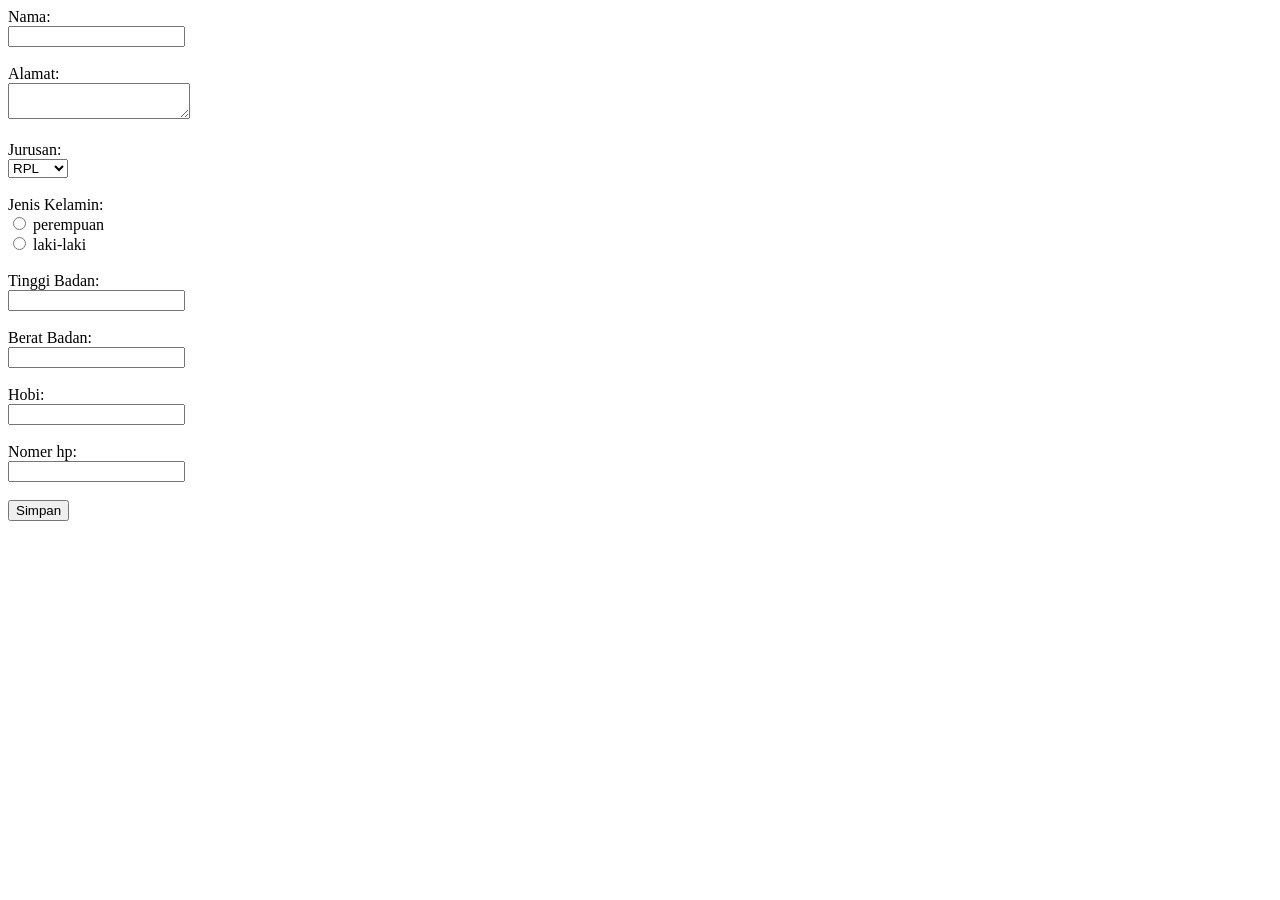
<file: fom_biodata.html>
<!DOCTYPE html>
<html lang="en">
<head>
    <meta charset="UTF-8">
    <meta name="viewport" content="width=device-width, initial-scale=1.0">
    <title>Biodata</title>
</head>
<body>
    <form action="hasil_biodata.html" method="GET">
    <label>Nama:</label><br>
    <input type="text" name="nama"><br><br>

    <label>Alamat:</label><br>
    <textarea name="alamat"></textarea><br><br>

    <label>Jurusan:</label><br>
    <select name="jurusan">
        <option value="RPL">RPL</option>
        <option value="TKJ">TKJ</option>
        <option value="TKR">TKR</option>
        <option value="TBSM">TBSM</option>
        <option value="TEI">TEI</option>
    </select><br><br>

    <label>Jenis Kelamin:</label><br>
    <input type="radio" name="jk" value="perempuan"> perempuan<br>
    <input type="radio" name="jk" value="laki-laki"> laki-laki<br><br>

    <label>Tinggi Badan:</label><br>
    <input type="number" name="tb"><br><br>

    <label>Berat Badan:</label><br>
    <input type="number" name="bb"><br><br>

    <label>Hobi:</label><br>
    <input type="text" name="hobi"><br><br>

    <label>Nomer hp:</label><br>
    <input type="number" name="hp"><br><br>

    <button type="submit">Simpan</button>
</form>
</file>
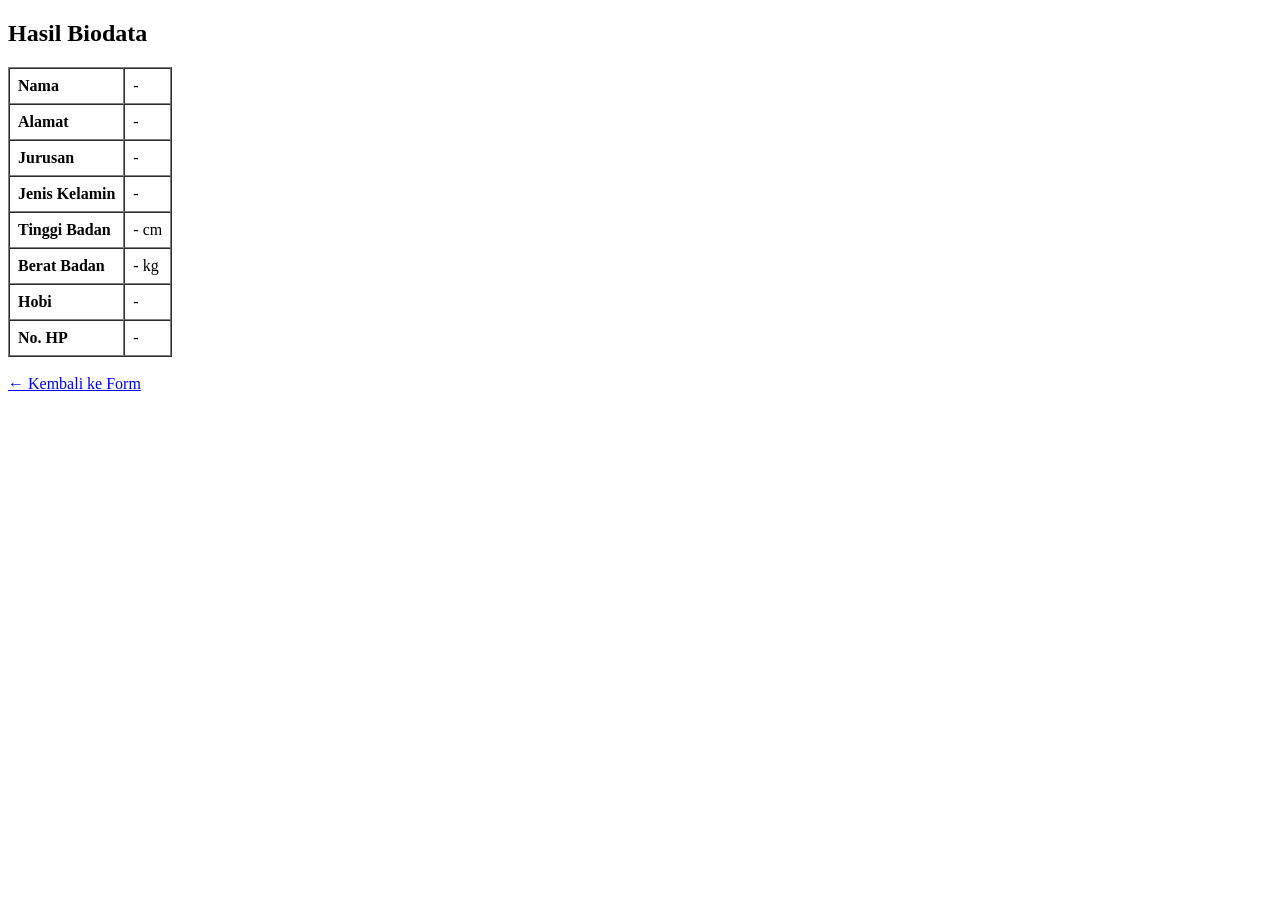
<file: hasil_biodata.html>
<!DOCTYPE html>
<html lang="id">
<head>
    <meta charset="UTF-8">
    <title>Hasil Biodata</title>
</head>
<body>

    <h2>Hasil Biodata</h2>

    <!-- Tempat data akan ditampilkan -->
    <div id="tampilData"></div>

    <br>
    <a href="10rpl3_sherina.html">← Kembali ke Form</a>

    <script>
        // 1. Ambil data dari URL (search params)
        const urlParams = new URLSearchParams(window.location.search);

        // 2. Ambil masing-masing nilai berdasarkan 'name' di form
        const nama = urlParams.get('nama') || '-';
        const alamat = urlParams.get('alamat') || '-';
        const jurusan = urlParams.get('jurusan') || '-';
        const jk = urlParams.get('jk') || '-';
        const tb = urlParams.get('tb') || '-';
        const bb = urlParams.get('bb') || '-';
        const hobi = urlParams.get('hobi') || '-';
        const hp = urlParams.get('hp') || '-';

        // 3. Tampilkan ke dalam tabel HTML
        document.getElementById('tampilData').innerHTML = `
            <table border="1" cellpadding="8" cellspacing="0">
                <tr><td><strong>Nama</strong></td><td>${nama}</td></tr>
                <tr><td><strong>Alamat</strong></td><td>${alamat}</td></tr>
                <tr><td><strong>Jurusan</strong></td><td>${jurusan}</td></tr>
                <tr><td><strong>Jenis Kelamin</strong></td><td>${jk}</td></tr>
                <tr><td><strong>Tinggi Badan</strong></td><td>${tb} cm</td></tr>
                <tr><td><strong>Berat Badan</strong></td><td>${bb} kg</td></tr>
                <tr><td><strong>Hobi</strong></td><td>${hobi}</td></tr>
                <tr><td><strong>No. HP</strong></td><td>${hp}</td></tr>
            </table>
        `;
    </script>

</body>
</html>
</file>
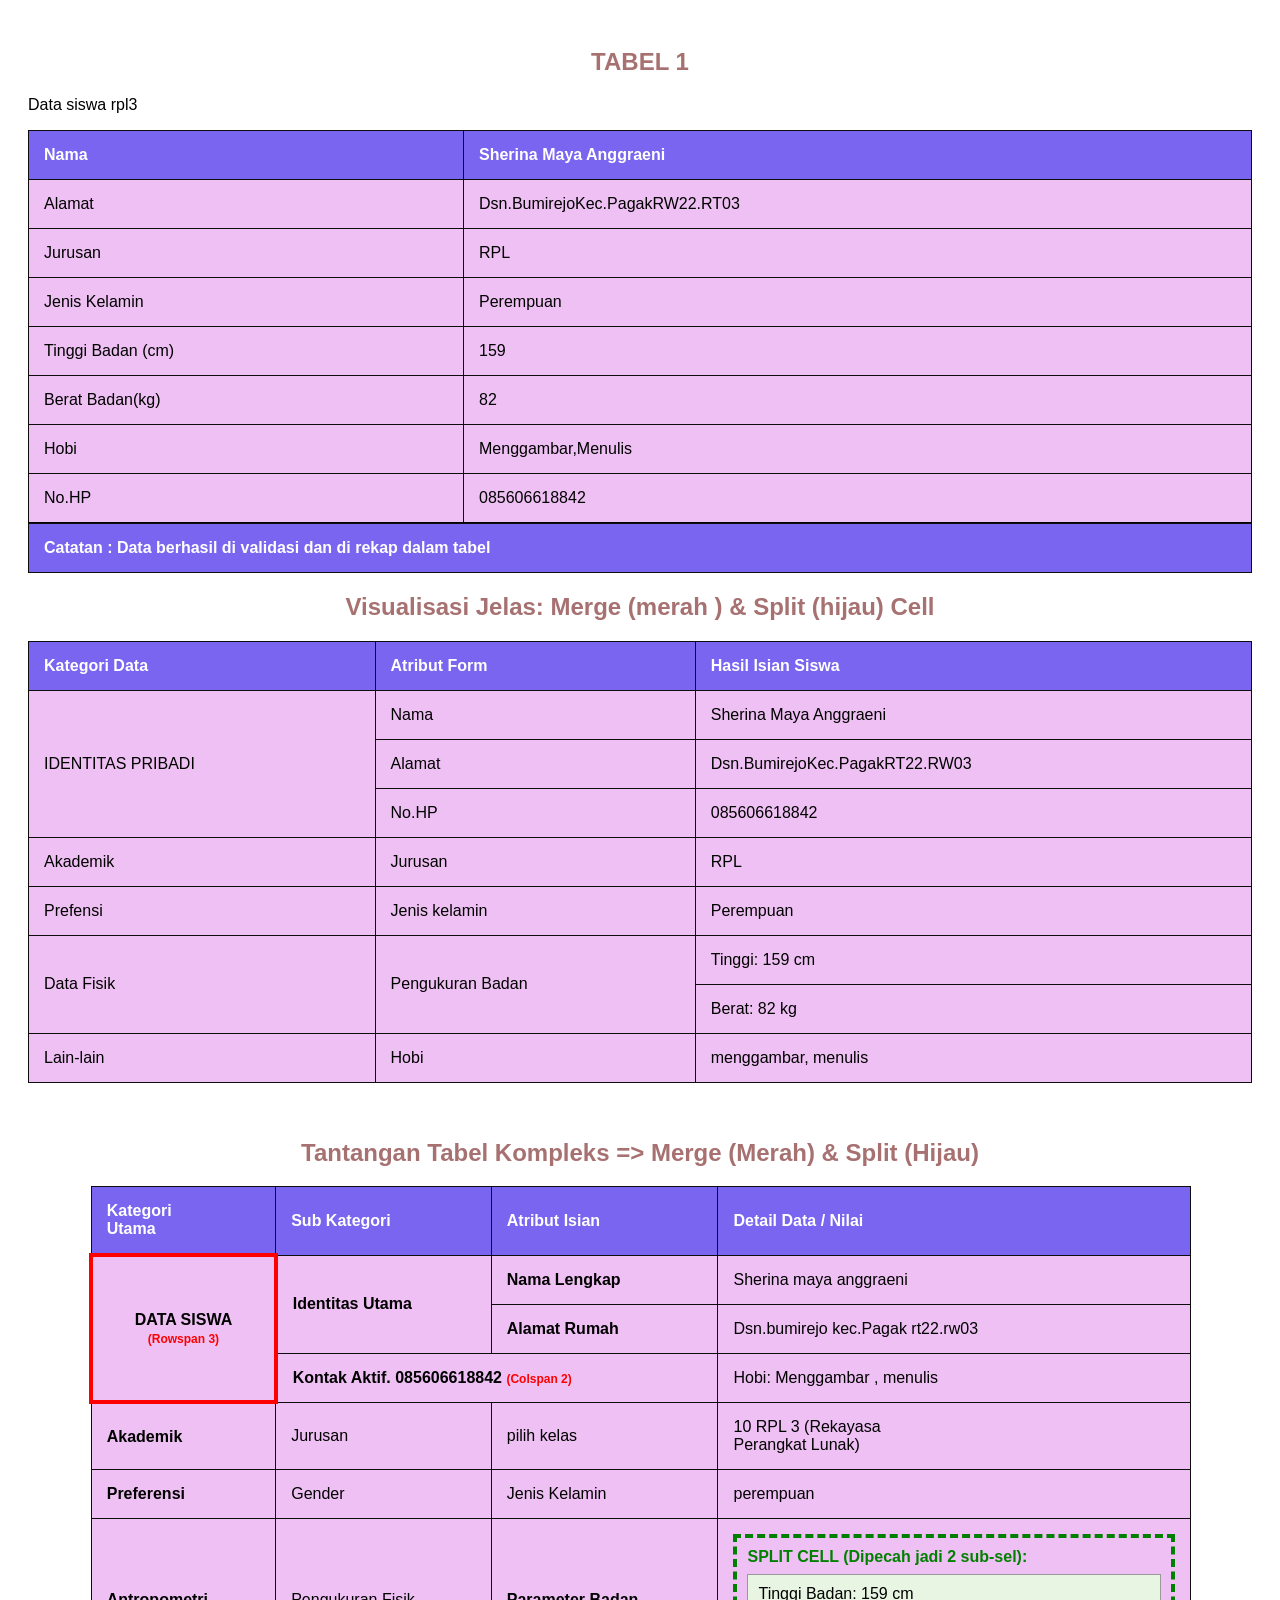
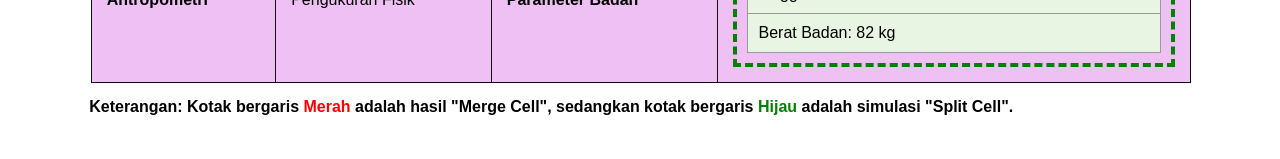
<file: tabel.html>
<!DOCTYPE html>
<htmlS lang="en">
<head>
  <meta charset="UTF-8">
  <meta name="viewport" content="width=device-width, initial-scale=1.0">
  <title>data tabel</title>
</head>
<body>
  <style>
table, th, td {
  border: 1px solid black;
  border-collapse: collapse;
}
</style>
</head>
<body>

<h2>TABEL 1</h2>
<p>Data siswa rpl3</p>

<table style="width:100%">
  <tr>
    <th>Nama</th>
    <th>Sherina Maya Anggraeni</th> 
  </tr>
  <tr>
    <td>Alamat</td>
    <td>Dsn.BumirejoKec.PagakRW22.RT03</td>
  </tr>
  <tr>
    <td>Jurusan</td>
    <td>RPL</td>
  </tr>
  <tr>
    <td>Jenis Kelamin</td>
    <td>Perempuan</td>
  </tr>
  <tr>
    <td>Tinggi Badan (cm)</td>
    <td>159</td>
    </tr>
    <tr>
      <td>Berat Badan(kg)</td>
      <td>82</td>
      </tr>
      <tr>
        <td>Hobi</td>
        <td>Menggambar,Menulis</td>
        </tr>
        <tr>
          <td>No.HP</td>
          <td>085606618842</td>
          </tr>
          <tr><table style="width:100%">
            <th> Catatan : Data berhasil di validasi dan di rekap dalam tabel</th>
            <tabel>
          
</table>
</body>
</html>
<h2>Visualisasi Jelas: Merge (merah
 ) & Split (hijau) Cell</h2>

<table border="1" style="border-collapse: collapse; text-align: center; width: 100%;">
  <!-- BARIS 1: Header (3 Judul Kolom) -->
  <tr>
    <th>Kategori Data</th>
    <th>Atribut Form</th>
    <th>Hasil Isian Siswa</th>
  </tr>

  <!-- BARIS 2: Awal Merge 3 Baris (Kolom 1 mengambil jatah 3 baris ke bawah) -->
  <tr>
    <td rowspan="3"> IDENTITAS PRIBADI</td>
    <td>Nama</td>
    <td>Sherina Maya Anggraeni</td>
  </tr>
  
  <!-- BARIS 3: Data Baris ke-2 -->
  <tr>
    <td>Alamat</td>
    <td>Dsn.BumirejoKec.PagakRT22.RW03</td>
  </tr>
  
  <!-- BARIS 4: Data Baris ke-3 -->
  <tr>
    <td>No.HP</td>
    <td>085606618842</td>
  </tr>

  <!-- BARIS 5 : Data Baris ke-5 -->
  <tr>
    <td>Akademik</td>
    <td>Jurusan</td>
    <td>RPL</td>

  <!-- Baris 6 : Data Baris ke-6 -->
  <tr>
    <td>Prefensi</td>
    <td>Jenis kelamin</td>
    <td>Perempuan</td>  

  <!--Baria  7 : Data Baris ke-7 --> 
  <tr>
        <td rowspan="2">Data Fisik</td>
        <td rowspan="2">Pengukuran Badan</td>
        <td>Tinggi: 159 cm</td>
    </tr>
    <tr>
        <td>Berat:  82 kg</td>
    </tr>
   </tr>
  <tr>
    <td>Lain-lain</td>
    <td>Hobi</td>
    <td>menggambar, menulis</td>  
</table>
</table><br></br>
<!DOCTYPE html>
<html lang="id">
<head>
    <meta charset="UTF-8">
    <title>Tabel Kompleks</title>

    <style>
        /* Tampilan halaman */
        body {
            font-family: Arial, sans-serif;
            background-color: white;
            padding: 20px;
        }

        /* Judul */
        h2 {
            text-align: center;
            color: #a77171;
        }

        /* Tabel utama */
        table {
            width: 90%;
            margin: auto;
            border-collapse: collapse;
        }

        /* Semua kotak tabel */
        th, td {
            border: 1px solid #0d0e0c;
            padding: 15px;
            text-align: left;
        }

        /* Kepala tabel */
        th {
            background-color: #7a65f1;
            color: white;
            text-align: left;
        }

        /* Warna isi tabel */
        td {
            background-color: #efc0f3;
        }

        /* Tulisan tebal */
        .tebal {
            font-weight: bold;
        }

        /* Kotak MERGE */
        .merge {
            border: 4px solid red;
            text-align: center;
            vertical-align: middle;
            font-weight: bold;
        }

        /* Tulisan kecil merah */
        .merah {
            color: red;
            font-size: 12px;
        }

        /* Kotak SPLIT */
        .split {
            border: 4px dashed green;
            padding: 10px;
        }

        .split-title {
            color: green;
            font-weight: bold;
        }

        /* Tabel kecil di dalam kotak split */
        .tabel-kecil {
            width: 100%;
            border-collapse: collapse;
            margin-top: 8px;
        }

        .tabel-kecil td {
            border: 1px solid #999;
            background-color: #e8f5e3;
            padding: 10px;
        }

        /* Keterangan */
        .keterangan {
            width: 90%;
            margin: 15px auto;
            font-weight: bold;
        }

        .warna-merah {
            color: red;
        }

        .warna-hijau {
            color: green;
        }
    </style>
</head>

<body>

    <h2>
        Tantangan Tabel Kompleks => Merge (Merah) & Split (Hijau)
    </h2>

    <table>

        <!-- KEPALA TABEL -->
        <tr>
            <th>Kategori<br>Utama</th>
            <th>Sub Kategori</th>
            <th>Atribut Isian</th>
            <th>Detail Data / Nilai</th>
        </tr>

        <!-- BARIS 1 -->
        <tr>

            <!-- MERGE 3 BARIS -->
            <td rowspan="3" class="merge">
                DATA SISWA
                <br>
                <span class="merah">(Rowspan 3)</span>
            </td>

            <td rowspan="2" class="tebal">
                Identitas Utama
            </td>

            <td class="tebal">
                Nama Lengkap
            </td>

            <td>
                Sherina maya anggraeni
            </td>
        </tr>

        <!-- BARIS 2 -->
        <tr>
            <td class="tebal">
                Alamat Rumah
            </td>

            <td>
                Dsn.bumirejo kec.Pagak rt22.rw03
            </td>
        </tr>

        <!-- BARIS 3 -->
        <tr>

            <!-- MERGE 2 KOLOM -->
            <td colspan="2" class="tebal">
                Kontak Aktif. 085606618842
                <span class="merah">(Colspan 2)</span>
            </td>

            <td>
                Hobi: Menggambar , menulis
            </td>

        </tr>

        <!-- BARIS 4 -->
        <tr>
            <td class="tebal">
                Akademik
            </td>

            <td>
                Jurusan 
            </td>

            <td>
                pilih kelas
            </td>
                                                                                                                         
            <td>
                10  RPL  3 (Rekayasa
                <br>
                Perangkat Lunak)
            </td>
        </tr>
          <!-- BARIS 5 -->
        <tr>
            <td class="tebal">
                Preferensi
            </td>

            <td>
                Gender
            </td>

            <td>
                Jenis Kelamin
            </td>

            <td>
                perempuan
            </td>
        </tr>

        <!-- BARIS 6 -->
        <tr>
            <td class="tebal">
                Antropometri
            </td>

            <td>
                Pengukuran Fisik
            </td>

            <td class="tebal">
                Parameter Badan
            </td>

            <!-- SPLIT CELL -->
            <td>
                <div class="split">

                    <div class="split-title">
                        SPLIT CELL (Dipecah jadi 2 sub-sel):
                    </div>

                    <!-- TABEL KECIL -->
                    <table class="tabel-kecil">

                        <tr>
                            <td>
                                Tinggi Badan: 159 cm
                            </td>
                        </tr>

                        <tr>
                            <td>
                                Berat Badan: 82 kg
                            </td>
                        </tr>

                    </table>

                </div>
            </td>
        </tr>

    </table>

    <!-- KETERANGAN -->
    <div class="keterangan">
        Keterangan:
        Kotak bergaris
        <span class="warna-merah">Merah</span>
        adalah hasil "Merge Cell",
        sedangkan kotak bergaris
        <span class="warna-hijau">Hijau</span>
        adalah simulasi "Split Cell".
    </div>

</body>
</html>
</file>
